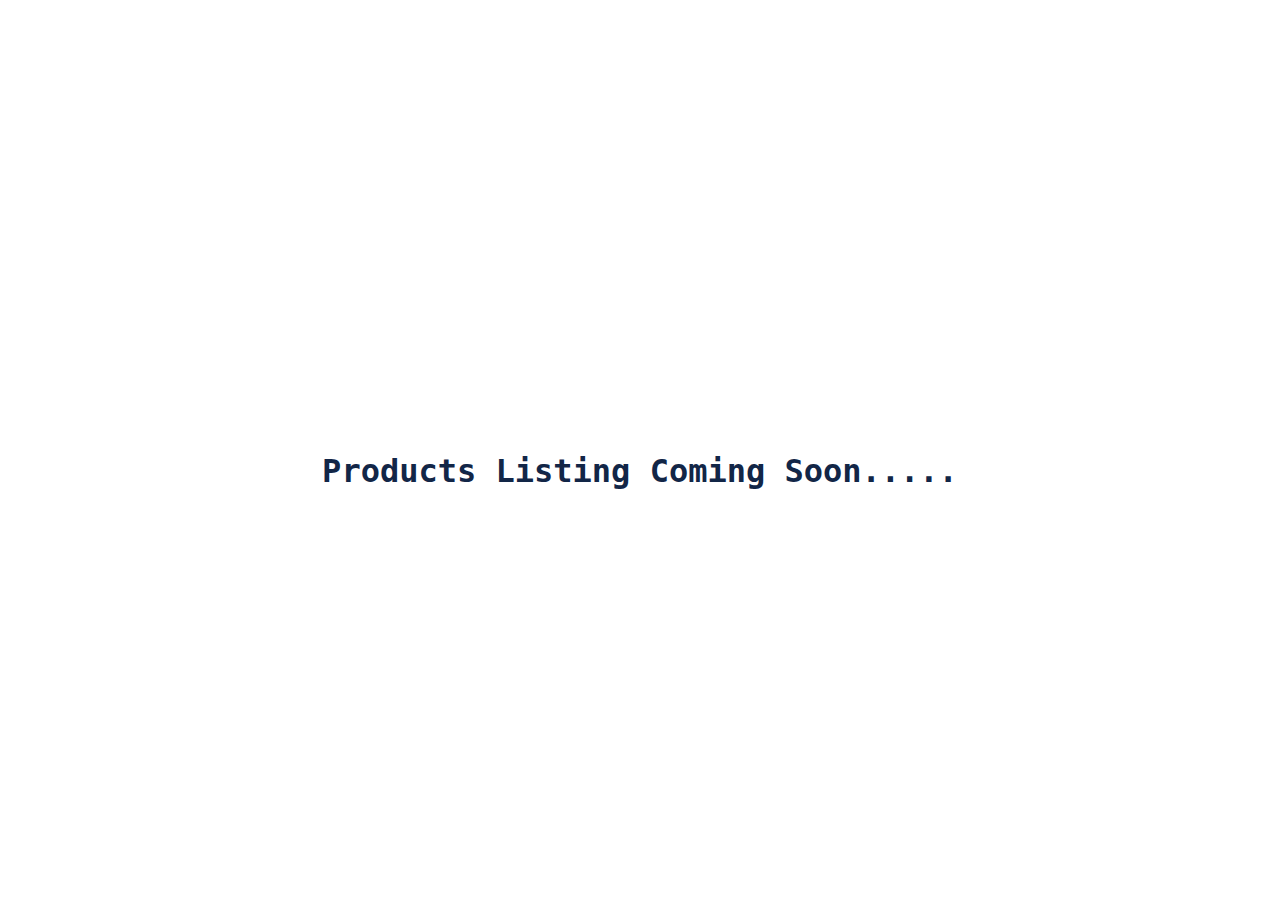
<file: Products_Listing.html>
<!DOCTYPE html>
<html lang="en">
<head>
    <meta charset="UTF-8">
    <meta name="viewport" content="width=device-width, initial-scale=1.0">
    <style>
        /* For desktop screens */
    h1 {
        text-align: center;
        position: absolute;
        top: 50%;
        left: 50%;
        transform: translate(-50%, -50%);
        font-family: 'Roboto Mono', monospace; /* Apply the desired font family */
        color: #122647;
    }

/* For mobile screens */
    @media screen and (max-width: 768px) {
    #Products_Listing h1 {
    /* Add your mobile styles here, e.g., font size, padding, etc. */
        display: flex;
        margin-top: auto;
        top: 25%;
        left: 50%;
    }
    }

    </style>
    <title>BE_Products</title>
</head>
<body>
    <h1 id="Products_Listing">Products Listing Coming Soon.....</h1>
</body>
</html>
</file>
